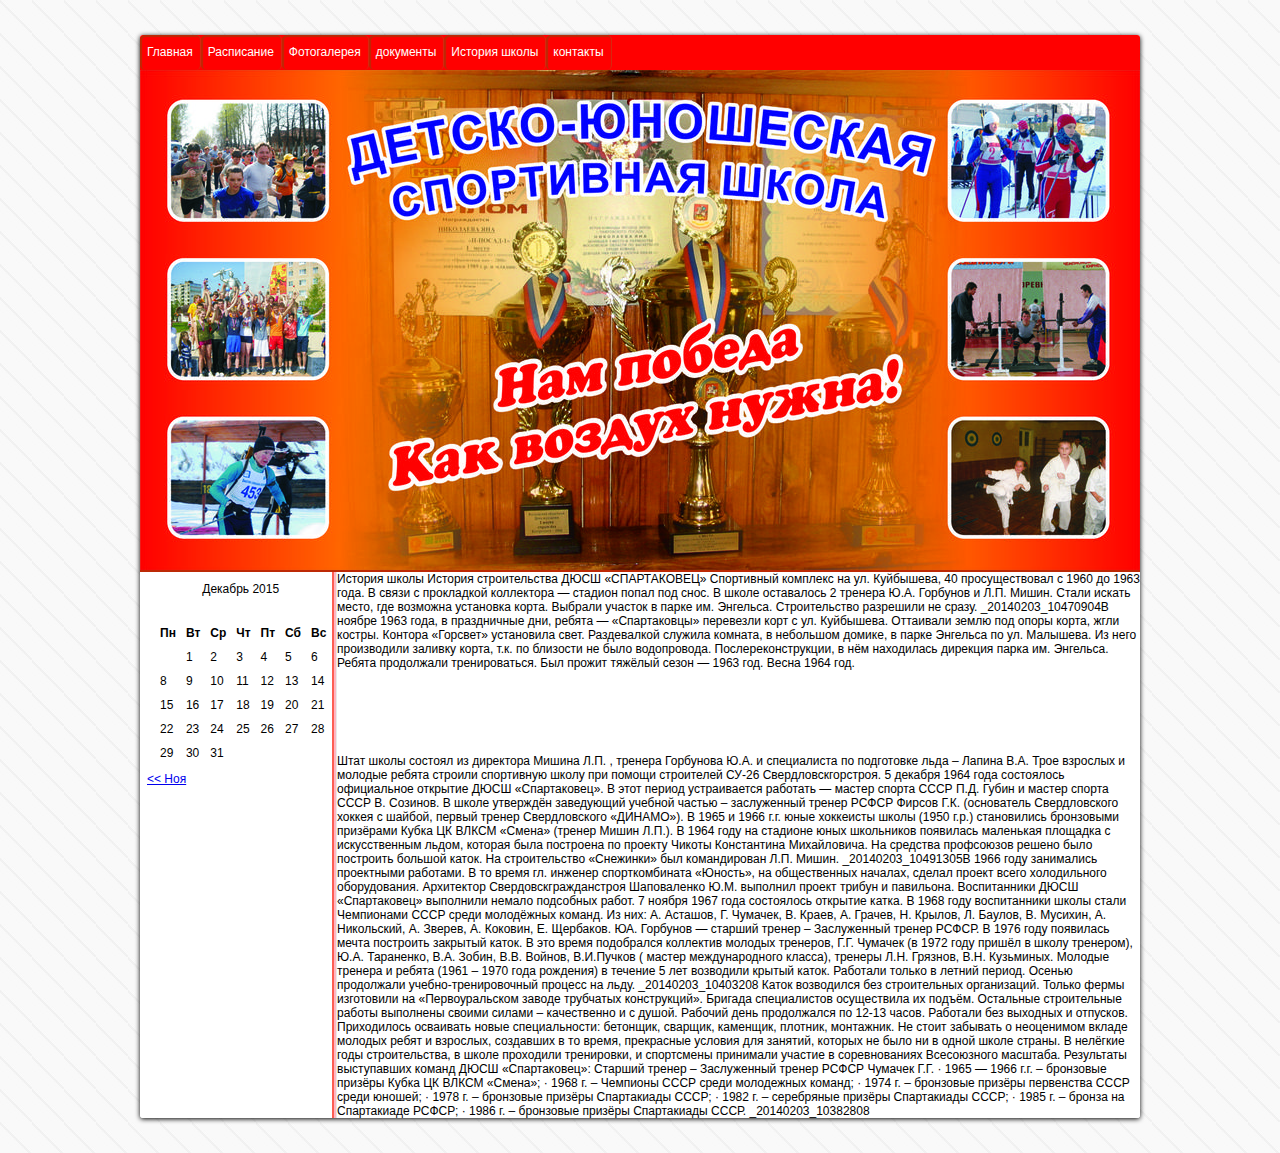
<file: Varzish2000/index.html>
<!DOCTIPE html>
<html>
<head>
<title>ВАРЗИШ 2000</title>
<meta charset="utf-8">
<link rel="stylesheet" href="css/style1.css" type="text/css"/>
</head>
<body>
<div id="page_align" class="circle">
<div id="header">
<div id="header_navig">

<ul>
    <li><a href="index.html" target="_self">Главная</a></li>
	<li><a href="timetable.html"target="_self">Расписание</a></li>
	<li><a href="#"target="_self">Фотогалерея</a></li>
	<li><a href="#"target="_self">документы</a></li>
	<li><a href="#"target="_self">История школы</a></li>
	<li><a href="http://vk.com/nemat_ads"target="_self">контакты</a></li>
</ul>	
<center>
<script type="text/javascript">(function() {
  if (window.pluso)if (typeof window.pluso.start == "function") return;
  if (window.ifpluso==undefined) { window.ifpluso = 1;
    var d = document, s = d.createElement('script'), g = 'getElementsByTagName';
    s.type = 'text/javascript'; s.charset='UTF-8'; s.async = true;
    s.src = ('https:' == window.location.protocol ? 'https' : 'http')  + '://share.pluso.ru/pluso-like.js';
    var h=d[g]('body')[0];
    h.appendChild(s);
  }})();</script>
<div class="pluso" data-background="transparent" data-options="medium,square,line,horizontal,nocounter,theme=03" data-services="vkontakte,odnoklassniki,facebook,twitter,google,moimir"></div>
</center>
</div>
<div id="header_slider"></div>
</div >
<div id="sidebar">
<div id="calendar">
		<table cellspacing="10px" id="calendar">
	<thead>
	 <tr>
	 <caption style="padding: 10px">Декабрь 2015<caption>
	 <th scope="col">Пн</th>
	 <th scope="col">Вт</th>
	 <th scope="col">Ср</th>
	 <th scope="col">Чт</th>
	 <th scope="col">Пт</th>
	 <th scope="col">Сб</th>
	 <th scope="col">Вс</th>
	 </tr>
	</thead>
	
	<tbody>
	 <tr> 
	 <td>&nbsp;</td>  
	 <td>1</td>
	 <td>2</td>
	 <td>3</td>
	 <td>4</td>
	 <td>5</td> 
	 <td>6</td>
	 </tr>
	 <tr> 
	 <td>8</td>  
	 <td>9</td>
	 <td>10</td>
	 <td>11</td>
	 <td>12</td> 
	 <td>13</td>
	 <td>14</td> 
	 </tr>
	 <tr> 
	 <td>15</td>  
	 <td>16</td>
	 <td>17</td>
	 <td>18</td>
	 <td>19</td> 
	 <td>20</td>
	 <td>21</td> 
	 </tr>
	 <tr> 
	 <td>22</td>  
	 <td>23</td>
	 <td>24</td>
	 <td>25</td>
	 <td>26</td> 
	 <td>27</td>
	 <td>28</td> 
	 </tr>
	 <tr> 
	 <td>29</td>  
	 <td>30</td>
	 <td>31</td>
	 <td colspan="1" class="pad">&nbsp;
	 <td colspan="1" class="pad">&nbsp; 
	 <td colspan="1" class="pad">&nbsp;
	 </tr>
	</tbody> 
		</table>
		<table>
		 <tfoot>
	 <tr>
	 <td><a href="#" style="font-size: 12px"><<&nbsp;Ноя
	 </a>
	 </td>
	 <td></td>
	 <td></td>
	 </tr>
		 </tfoot>
		</table>
</div>
</div>
<div id="content">
История школы
История строительства ДЮСШ «СПАРТАКОВЕЦ»

Спортивный комплекс на ул. Куйбышева, 40 просуществовал  с 1960 до 1963 года. В связи с прокладкой коллектора — стадион попал под снос. В школе оставалось 2 тренера Ю.А. Горбунов и Л.П. Мишин. Стали искать место, где возможна установка корта.  Выбрали участок в парке им. Энгельса. Строительство разрешили не сразу.
_20140203_10470904В ноябре 1963 года, в праздничные дни, ребята — «Спартаковцы» перевезли корт с ул. Куйбышева. Оттаивали землю под опоры корта, жгли костры. Контора «Горсвет» установила свет. Раздевалкой служила комната, в небольшом домике, в парке Энгельса по ул. Малышева. Из него производили заливку корта, т.к. по близости не было водопровода. Послереконструкции, в нём находилась дирекция парка им. Энгельса. Ребята продолжали тренироваться. Был прожит тяжёлый сезон — 1963 год.

Весна 1964 год.<br><br><br><br><br><br><br>

Штат школы состоял из директора Мишина Л.П. , тренера Горбунова Ю.А. и специалиста по подготовке льда – Лапина В.А. Трое взрослых и молодые ребята строили спортивную школу при помощи строителей СУ-26 Свердловскгорстроя.

5 декабря 1964 года состоялось официальное открытие ДЮСШ «Спартаковец». В этот период устраивается работать — мастер спорта СССР П.Д. Губин и мастер спорта СССР В. Созинов. В школе утверждён заведующий учебной частью – заслуженный тренер РСФСР Фирсов Г.К. (основатель Свердловского хоккея с шайбой, первый тренер Свердловского «ДИНАМО»).

В 1965 и 1966 г.г. юные хоккеисты школы (1950 г.р.) становились бронзовыми призёрами Кубка ЦК ВЛКСМ «Смена» (тренер Мишин Л.П.).

В 1964 году на стадионе юных школьников появилась маленькая площадка с искусственным льдом, которая была построена по проекту Чикоты Константина Михайловича. На средства профсоюзов решено было построить большой каток. На строительство «Снежинки» был командирован Л.П. Мишин.
_20140203_10491305В 1966 году занимались проектными работами. В то время гл. инженер спорткомбината «Юность», на общественных началах, сделал проект всего холодильного оборудования. Архитектор Свердовскгражданстроя Шаповаленко Ю.М. выполнил проект трибун и павильона.

Воспитанники ДЮСШ «Спартаковец» выполнили немало подсобных работ. 7 ноября 1967 года состоялось открытие катка.

В 1968 году воспитанники школы стали Чемпионами СССР среди молодёжных команд.

Из них: А. Асташов, Г. Чумачек, В. Краев, А. Грачев, Н. Крылов, Л. Баулов, В. Мусихин, А. Никольский, А. Зверев, А. Коковин, Е. Щербаков.

ЮА. Горбунов — старший тренер – Заслуженный тренер РСФСР.


В 1976 году появилась мечта построить закрытый каток. В это время подобрался коллектив молодых тренеров, Г.Г. Чумачек (в 1972 году пришёл в школу тренером), Ю.А. Тараненко, В.А. Зобин, В.В. Войнов, В.И.Пучков ( мастер международного класса), тренеры Л.Н. Грязнов, В.Н. Кузьминых.

Молодые тренера и ребята (1961 – 1970 года рождения) в течение 5 лет возводили крытый каток. Работали только в летний период. Осенью продолжали учебно-тренировочный процесс на льду.

_20140203_10403208

Каток возводился без строительных организаций. Только фермы изготовили на «Первоуральском заводе трубчатых конструкций». Бригада специалистов осуществила их подъём. Остальные строительные работы выполнены своими силами – качественно и с душой. Рабочий день продолжался по 12-13 часов. Работали без выходных и отпусков. Приходилось осваивать новые специальности: бетонщик, сварщик, каменщик, плотник, монтажник.

Не стоит забывать о неоценимом вкладе молодых ребят и взрослых, создавших в то время, прекрасные условия для занятий, которых не было ни в одной школе страны.

В нелёгкие годы строительства, в школе проходили тренировки, и спортсмены принимали участие в соревнованиях Всесоюзного масштаба.

Результаты выступавших команд ДЮСШ «Спартаковец»:

Старший тренер – Заслуженный тренер РСФСР Чумачек Г.Г.

· 1965 — 1966 г.г. – бронзовые призёры Кубка ЦК ВЛКСМ «Смена»;

· 1968 г. – Чемпионы СССР среди молодежных команд;

· 1974 г. – бронзовые призёры первенства СССР среди юношей;

· 1978 г. – бронзовые призёры Спартакиады СССР;

· 1982 г. – серебряные призёры Спартакиады СССР;

· 1985 г. – бронза на Спартакиаде РСФСР;

· 1986 г. – бронзовые призёры Спартакиады СССР.

_20140203_10382808

</div>
</body>
</html>
</file>
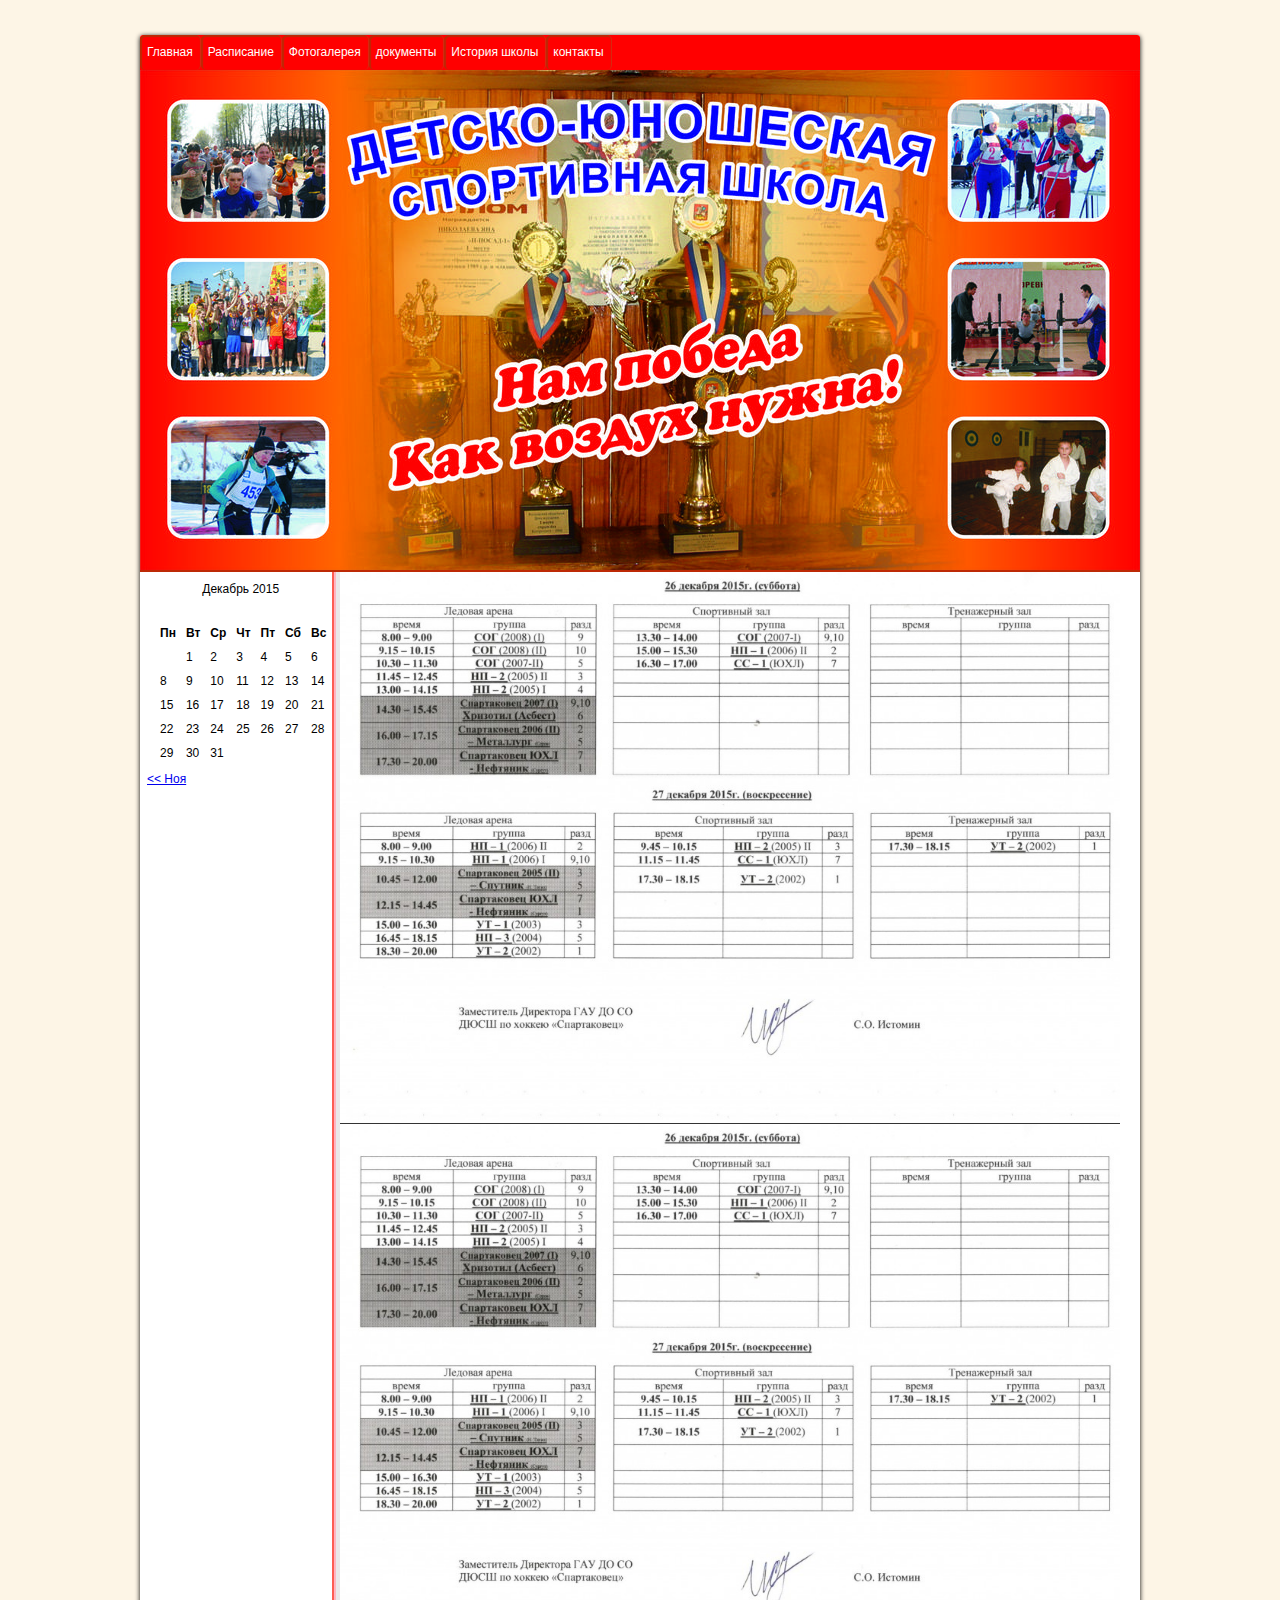
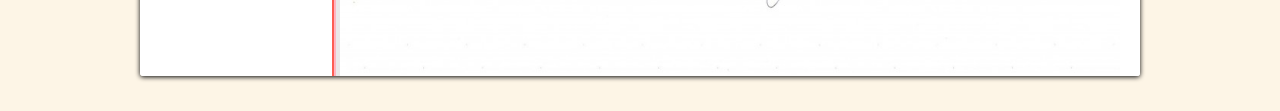
<file: Varzish2000/timetable.html>
<!DOCTIPE html>
<html>
<head>
<title>������ 2000</title>

<link rel="stylesheet" href="css/style2.css" >
</head>
<body>
<div id="page_align" class="circle">
<div id="header">
<div id="header_navig">

<ul>
    <li><a href="index.html" target="_self">�������</a></li>
	<li><a href="timetable.html"target="_self">����������</a></li>
	<li><a href="#"target="_self">�����������</a></li>
	<li><a href="#"target="_self">���������</a></li>
	<li><a href="#"target="_self">������� �����</a></li>
	<li><a href="http://vk.com/nemat_ads"target="_self">��������</a></li>
</ul>	
<center>
<script type="text/javascript">(function() {
  if (window.pluso)if (typeof window.pluso.start == "function") return;
  if (window.ifpluso==undefined) { window.ifpluso = 1;
    var d = document, s = d.createElement('script'), g = 'getElementsByTagName';
    s.type = 'text/javascript'; s.charset='UTF-8'; s.async = true;
    s.src = ('https:' == window.location.protocol ? 'https' : 'http')  + '://share.pluso.ru/pluso-like.js';
    var h=d[g]('body')[0];
    h.appendChild(s);
  }})();</script>
<div class="pluso" data-background="transparent" data-options="medium,square,line,horizontal,nocounter,theme=03" data-services="vkontakte,odnoklassniki,facebook,twitter,google,moimir"></div>
</center>
</div>
<div id="header_slider"></div>
</div >
<div id="sidebar">
<div id="calendar">
		<table cellspacing="10px" id="calendar">
	<thead>
	 <tr>
	 <caption style="padding: 10px">������� 2015<caption>
	 <th scope="col">��</th>
	 <th scope="col">��</th>
	 <th scope="col">��</th>
	 <th scope="col">��</th>
	 <th scope="col">��</th>
	 <th scope="col">��</th>
	 <th scope="col">��</th>
	 </tr>
	</thead>
	
	<tbody>
	 <tr> 
	 <td>&nbsp;</td>  
	 <td>1</td>
	 <td>2</td>
	 <td>3</td>
	 <td>4</td>
	 <td>5</td> 
	 <td>6</td>
	 </tr>
	 <tr> 
	 <td>8</td>  
	 <td>9</td>
	 <td>10</td>
	 <td>11</td>
	 <td>12</td> 
	 <td>13</td>
	 <td>14</td> 
	 </tr>
	 <tr> 
	 <td>15</td>  
	 <td>16</td>
	 <td>17</td>
	 <td>18</td>
	 <td>19</td> 
	 <td>20</td>
	 <td>21</td> 
	 </tr>
	 <tr> 
	 <td>22</td>  
	 <td>23</td>
	 <td>24</td>
	 <td>25</td>
	 <td>26</td> 
	 <td>27</td>
	 <td>28</td> 
	 </tr>
	 <tr> 
	 <td>29</td>  
	 <td>30</td>
	 <td>31</td>
	 <td colspan="1" class="pad">&nbsp;
	 <td colspan="1" class="pad">&nbsp; 
	 <td colspan="1" class="pad">&nbsp;
	 </tr>
	</tbody> 
		</table>
		<table>
		 <tfoot>
	 <tr>
	 <td><a href="#" style="font-size: 12px"><<&nbsp;���
	 </a>
	 </td>
	 <td></td>
	 <td></td>
	 </tr>
		 </tfoot>
		</table>
</div>
</div>
<div id="content">
<img src="images/timetables/1.jpg" width="780px" height="auto" style="border-bottom: solid 1px #333;">

<img src="images/timetables/2.jpg" width="780px" height="auto">
</div>
</body>
</html>
</file>
<file: Varzish2000/css/style1.css>
*{
	margin: 0;
	padding: 0;
	outline: none;
}

body{
	background: url("../images/bg_body.jpg");
	font: 12px arial, tahoma, sans-serif;
}
.circle{
border-radius: 3px;
}
#page_align{
	width: 1000px;
	margin: 35px auto;
	background: url("../images/background_align.jpg");
	box-shadow: 0px 1px 5px black;
	overflow: hidden;
}
#header{
	height: 535px;
	border-bottom: solid 2px #564;
}
#header_navig{
	height: 35px;
	background: red;
}
#header_navig ul{
	list-style: none;

}
#header_navig ul li{
	float: left;
	border-right: solid 1px #D8270F;
	border-radius: 5px;
	box-shadow: inset 1px 1px 1px 1px #BD2905;

}
#header_navig ul li: last-child{
	border-right: none;
}
#header_navig ul li a{
	color: #fff;
	line-height: 35px;
	padding: 0 7px;
	display: block;
	text-decoration: none;
}
#header_navig ul li a:hover{
	background: #333;
	border-radius: 5px;
}

#header_slider{
	height: 500px;
	background: url("../images/prosmotr_baner.jpg") no-repeat;
	border-bottom: solid 2px #BD2905;

}
#sidebar{
	width: 196px;
	float: left;
}
#calendar{
	table-layout: fixed;
	font-size: 12px;
	padding-left: 5px;

}
#content{
	background: white;
	float: right;
	width: 803px;
	padding-left: 0;
	margin-left: 0px;

}
</file>
<file: Varzish2000/css/style2.css>
*{
	margin: 0;
	padding: 0;
	outline: none;
}

body{
	background: #FDF5E6;
	font: 12px arial, tahoma, sans-serif;
}
.circle{
border-radius: 3px;	
}
#page_align{
	width: 1000px;
	margin: 35px auto;
	background: url("../images/background_align.jpg");
	box-shadow: 0px 1px 5px black;
	overflow: hidden;
}
#header{
	height: 535px;
	border-bottom: solid 2px #564;
}
#header_navig{
	height: 35px;	
	background: red;
}
#header_navig ul{
	list-style: none;
	
}
#header_navig ul li{
	float: left;
	border-right: solid 1px #D8270F;
	border-radius: 5px;
	box-shadow: inset 1px 1px 1px 1px #BD2905;
	
}	
#header_navig ul li: last-child{
	border-right: none;
}
#header_navig ul li a{
	color: #fff;
	line-height: 35px;
	padding: 0 7px;
	display: block;
	text-decoration: none;
}
#header_navig ul li a:hover{
	background: #333;
	border-radius: 5px;
}

#header_slider{
	height: 500px;
	background: url("../images/prosmotr_baner.jpg") no-repeat;
	border-bottom: solid 2px #BD2905;
	
}
#sidebar{
	width: 196px;
	float: left;
}
#calendar{
	table-layout: fixed;
	font-size: 12px;
	padding-left: 5px;
	
}
#content{
	background: white;
	float: right;
	width: 800px;
	
	
	
}
</file>
